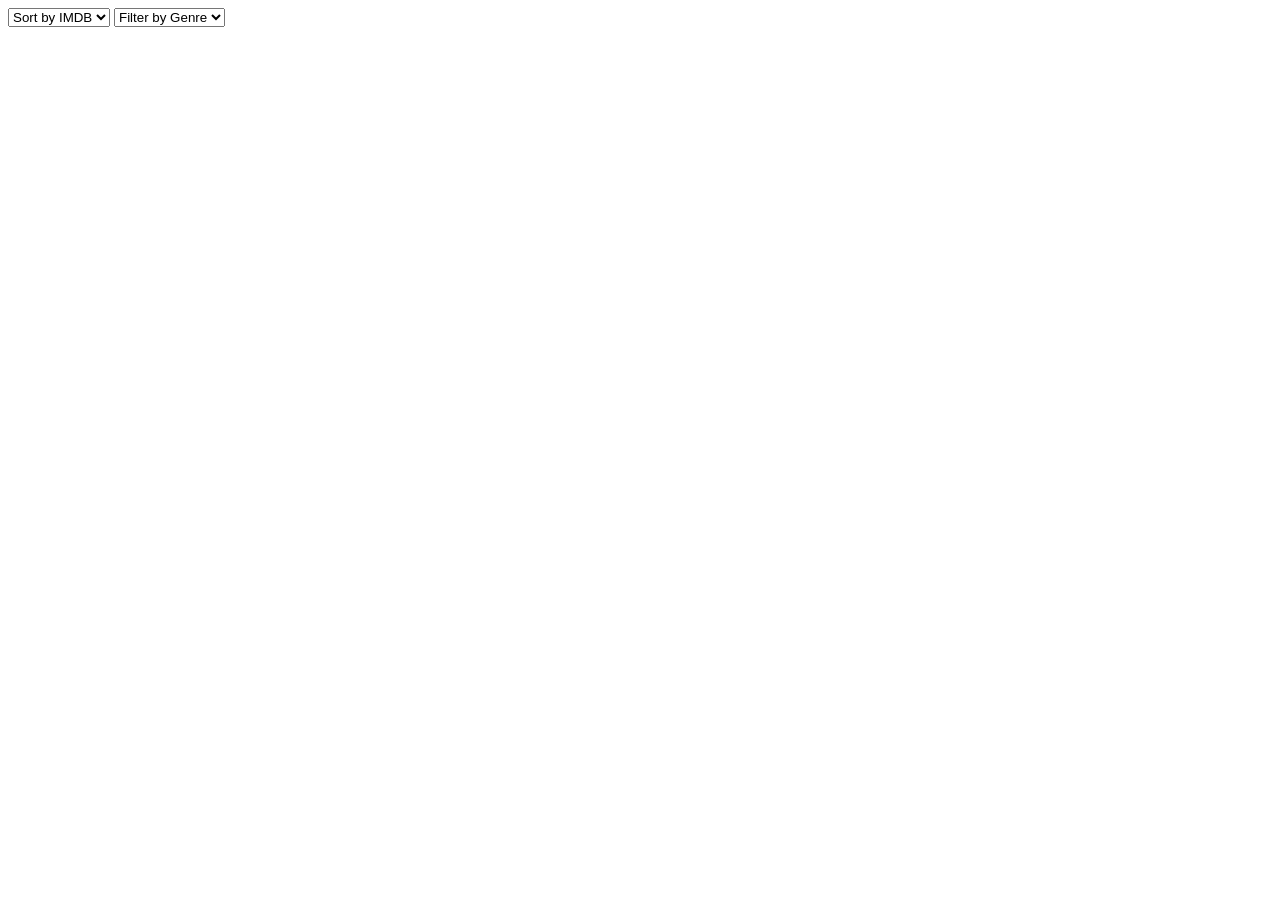
<file: movies.html>
<!DOCTYPE html>
<html lang="en">
  <head>
    <meta charset="UTF-8" />
    <meta http-equiv="X-UA-Compatible" content="IE=edge" />
    <meta name="viewport" content="width=device-width, initial-scale=1.0" />
    <title>Movies</title>
    <link rel="stylesheet" href="./styles/movies.css" />
  </head>

  <body>
    <div id="sort-filter">
      <!--Sorting -->
      <select id="sortrating" onchange="ratingsort()">
        <option value="">Sort by IMDB</option>
        <option value="htl">High to Low</option>
        <option value="lth">Low to High</option>
      </select>

      <!-- Filtering -->
      <select id="filtergenre" onchange="filtermovies()">
        <option value="">Filter by Genre</option>
        <option value="Action">Action</option>
        <option value="Thriller">Thriller</option>
        <option value="Comedy">Comedy</option>
      </select>
    </div>
    <br />
    <div id="movies">
      <!--Show list of movies here-->
    </div>
  </body>
</html>
<script src="./scripts/movies.js"></script>
</file>
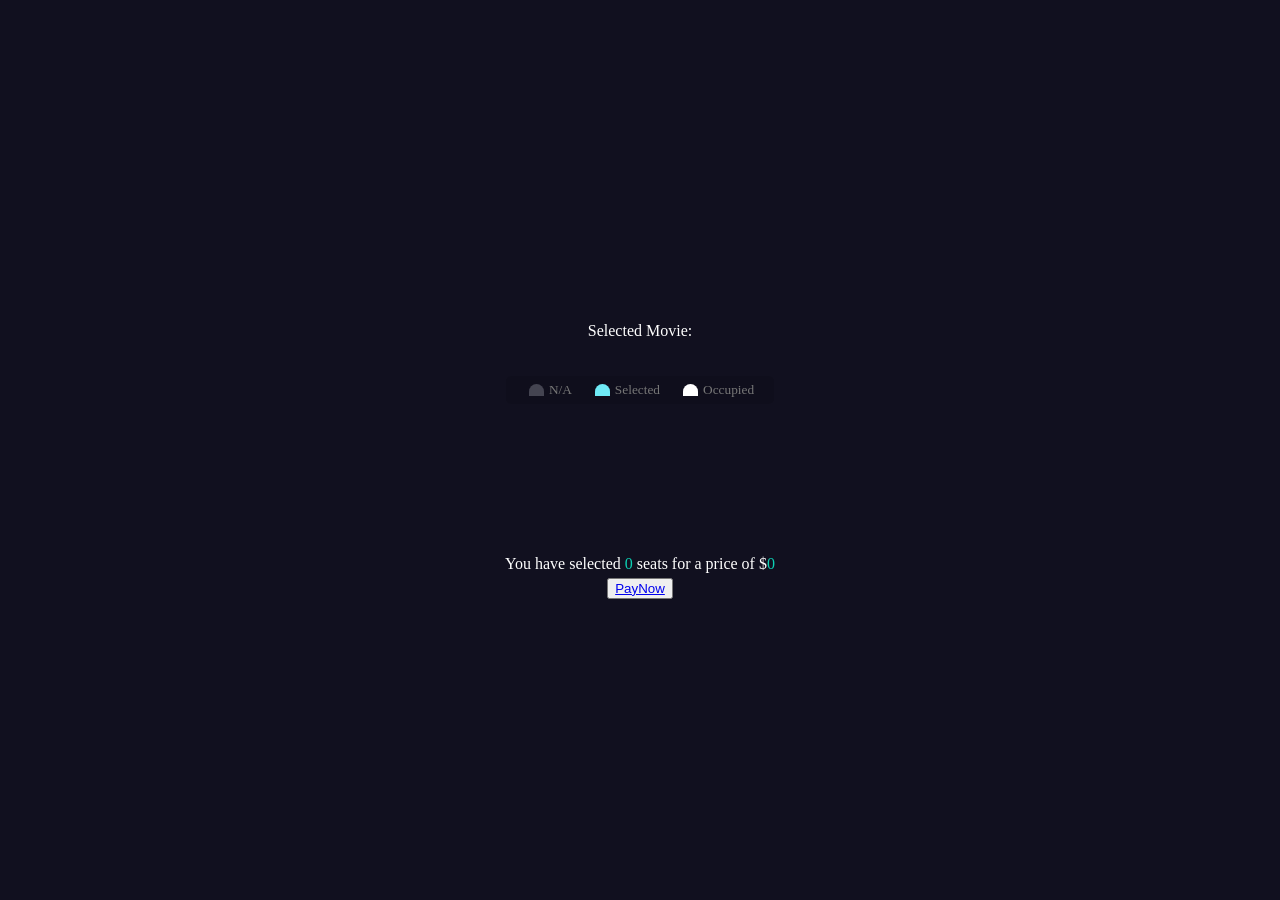
<file: seats.html>
<!DOCTYPE html>
<html lang="en">
  <head>
    <meta charset="UTF-8" />
    <meta name="viewport" content="width=device-width, initial-scale=1.0" />
    <meta http-equiv="X-UA-Compatible" content="ie=edge" />
    <link rel="stylesheet" href="./styles/seats.css" />
    <title>Movie Seat Booking</title>
  </head>
  <body>
    <div class="movie-container">
      <label>Selected Movie:</label>
      <label id="selectedMovie"></label>
    </div>

    <ul class="showcase">
      <li>
        <div class="seat"></div>
        <small>N/A</small>
      </li>
      <li>
        <div class="seat selected"></div>
        <small>Selected</small>
      </li>
      <li>
        <div class="seat occupied"></div>
        <small>Occupied</small>
      </li>
    </ul>

    <div class="container">
      <div class="screen"></div>
      <div class="seatContainer"></div>
    </div>

    <p class="text">
      You have selected <span id="count">0</span> seats for a price of $<span id="total">0</span>
    </p>
    <button><a href="payment.html" target="_blank" rel="noopener noreferrer">PayNow</a></button>

    <script src="./scripts/seats.js"></script>
  </body>
</html>
</file>
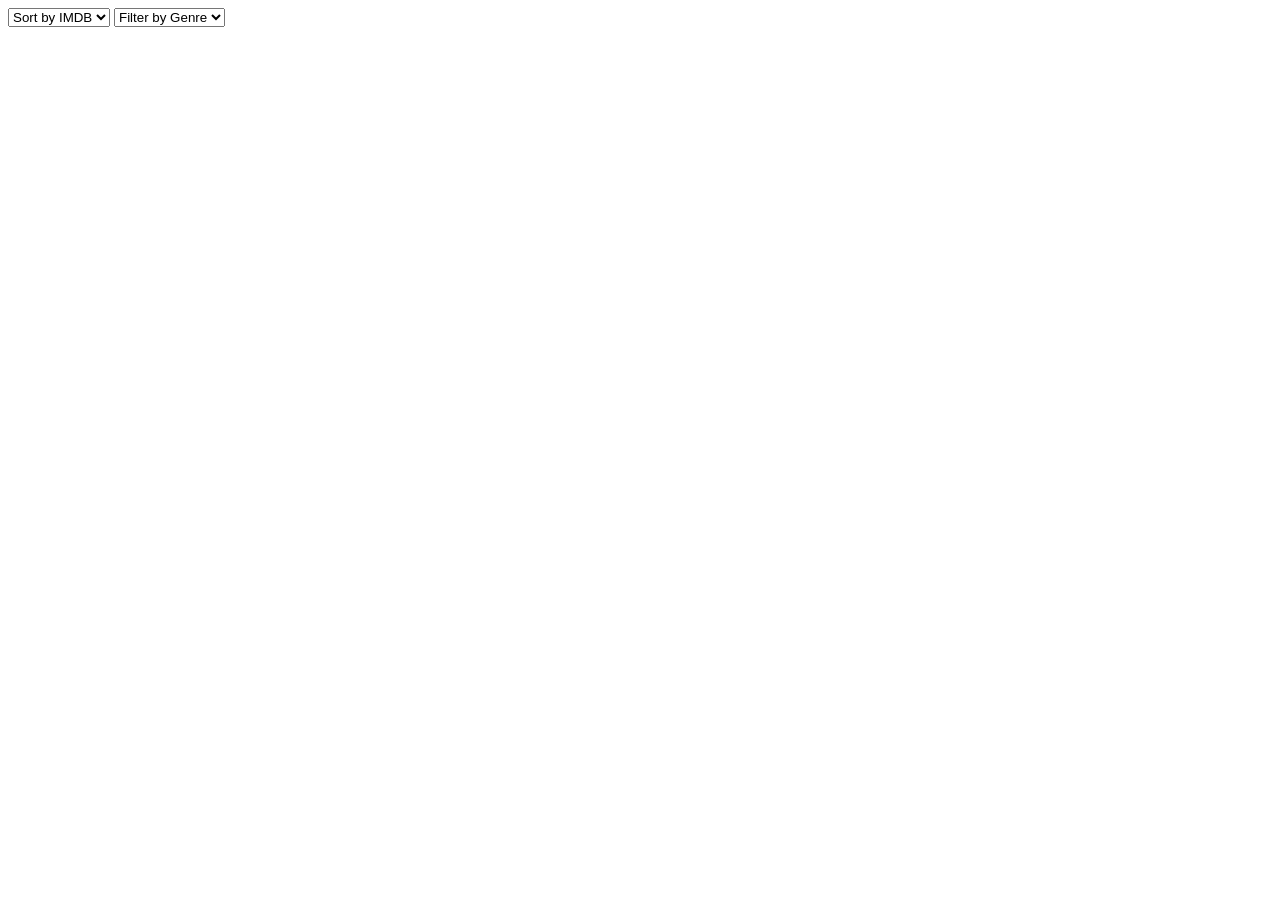
<file: pages/movies.html>
<!DOCTYPE html>
<html lang="en">
  <head>
    <meta charset="UTF-8" />
    <meta http-equiv="X-UA-Compatible" content="IE=edge" />
    <meta name="viewport" content="width=device-width, initial-scale=1.0" />
    <title>Movies</title>
    <link rel="stylesheet" href="../styles/movies.css" />
  </head>

  <body>
    <div id="sort-filter">
      <!--Sorting -->
      <select id="sortrating">
        <option value="">Sort by IMDB</option>
        <option value="htl">High to Low</option>
        <option value="lth">Low to High</option>
      </select>

      <!-- Filtering -->
      <select id="filtergenre">
        <option value="">Filter by Genre</option>
        <option value="Action">Action</option>
        <option value="Thriller">Thriller</option>
        <option value="Comedy">Comedy</option>
      </select>
    </div>
    <br />
    <div id="movies">
      <!--Show list of movies here-->
    </div>
  </body>
</html>
<script type="module" src="../scripts/movies.js"></script>
</file>
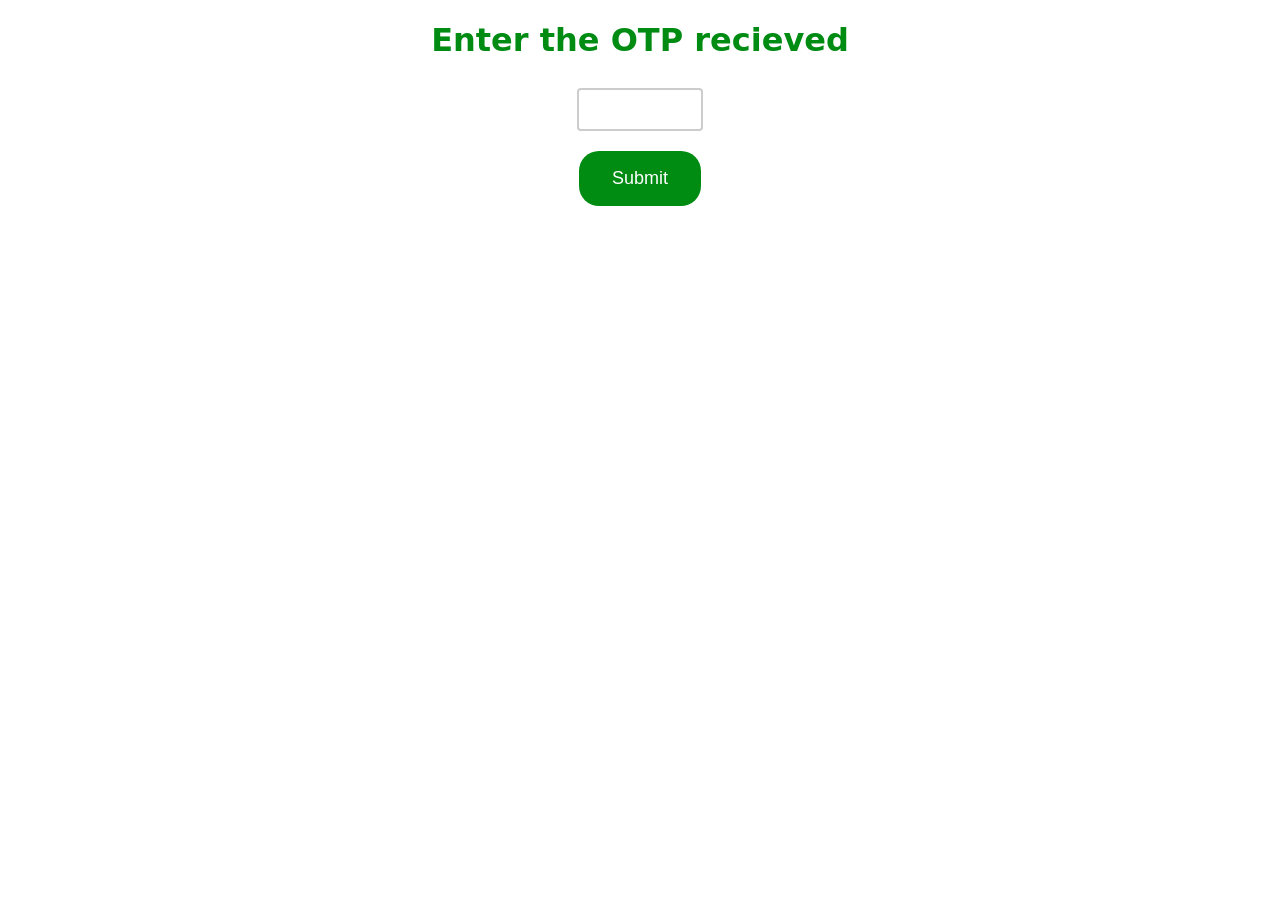
<file: pages/otp.html>
<!DOCTYPE html>
<html lang="en">
<head>
    <meta charset="UTF-8">
    <meta http-equiv="X-UA-Compatible" content="IE=edge">
    <meta name="viewport" content="width=device-width, initial-scale=1.0">
    <title>OTP PAGE</title>
    <link rel="stylesheet" href="../styles/otp.css">
</head>
<body>
    <h1>Enter the OTP recieved </h1>
    <input id="code" type="text"><br>
    <button id="confirm">Submit</button>
</body>
</html>
<script type="module" src="../scripts/otp.js"></script>
</file>
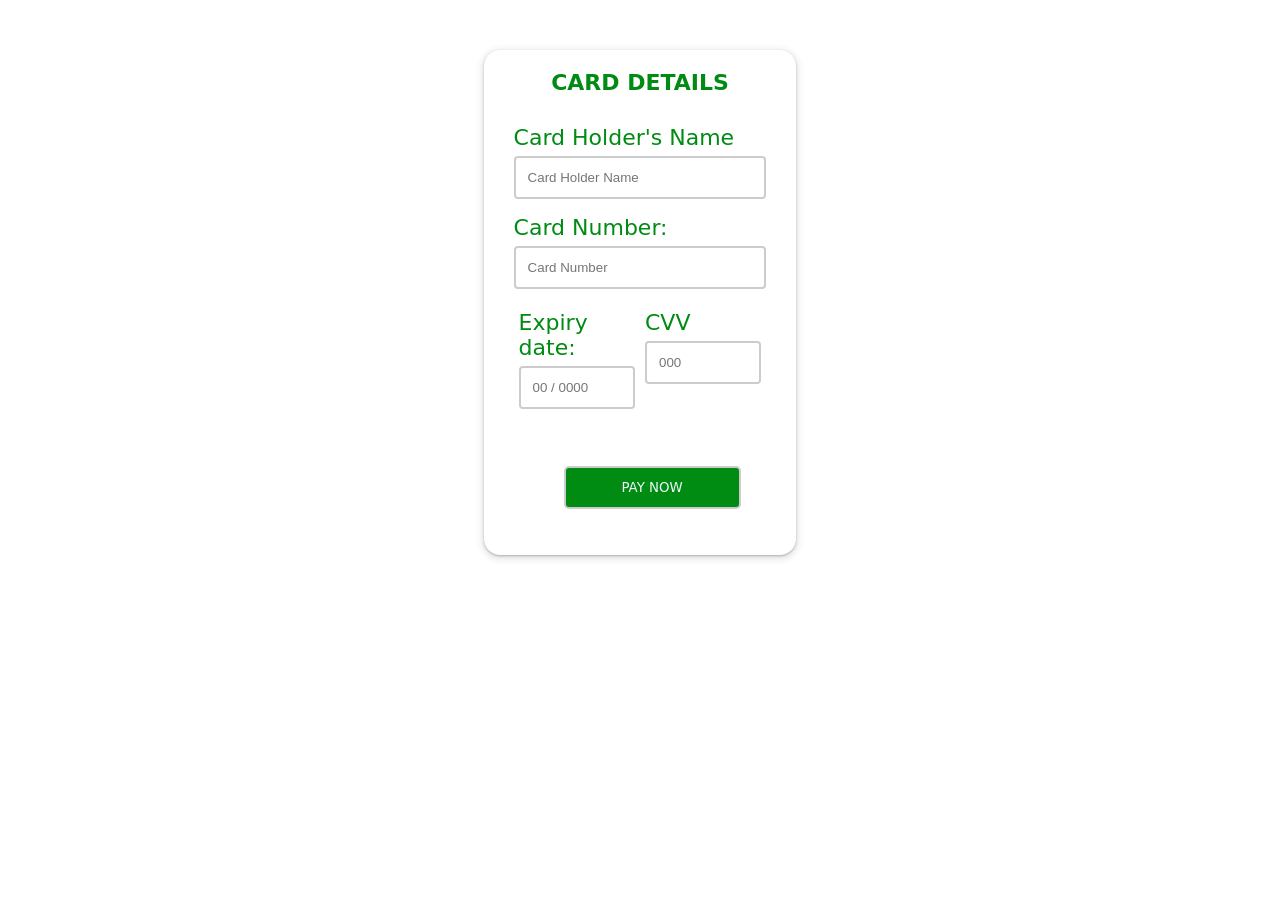
<file: pages/payment.html>
<!DOCTYPE html>
<html lang="en">

<head>
    <meta charset="UTF-8">
    <meta http-equiv="X-UA-Compatible" content="IE=edge">
    <meta name="viewport" content="width=device-width, initial-scale=1.0">
    <title>CARD PAYMENT</title>
    <link rel="stylesheet" href="../styles/payment.css">
</head>

<body>
    <div id="pay">
        <form id="card">
            <h1> CARD DETAILS</h1>
            <label>Card Holder's Name </label>
            <input id="name" type="text" placeholder="Card Holder Name" />
            <label>Card Number:</label>
            <input id="num" type="number" data-mask="0000 0000 0000 0000" placeholder="Card Number"
                pattern="[000] [000] [000] [000]">
            <div class="f-row">
                <div class="f-group">
                    <label id="label1">Expiry date:</label>
                    <input id="date" type="text" name="expiry-date" placeholder="00 / 0000">
                </div>
                <div class="f-group">
                    <label id="label2">CVV</label><br>
                    <input id="cvv" type="text" data-mask="000" placeholder="000">
                </div>
            </div>
            <button type="submit"><a href="otp.html"> PAY NOW</a> </button>
    </div>
    </form>
    </div>
</body>

</html>
<script type="module" src="../scripts/payment.js"></script>
</file>
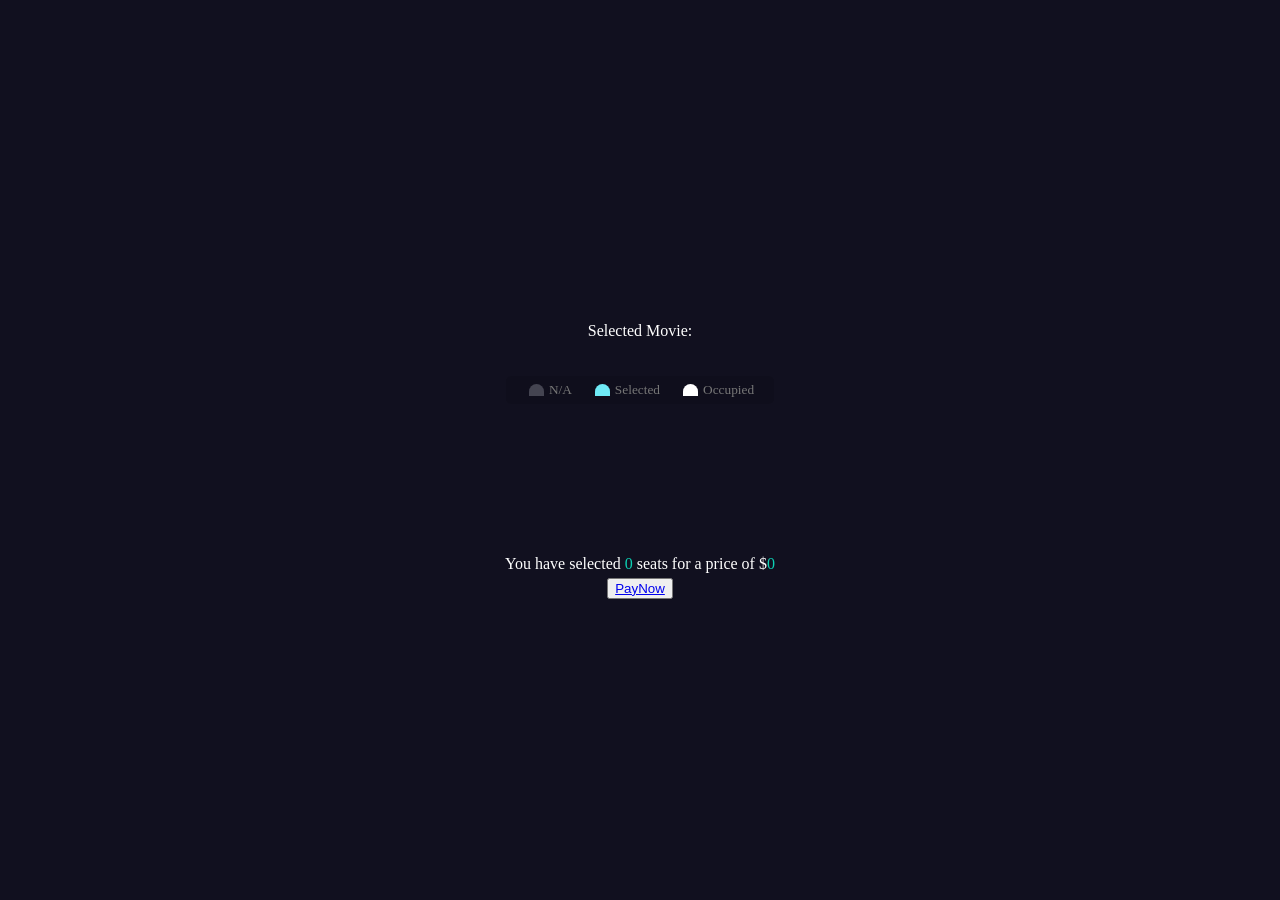
<file: pages/seats.html>
<!DOCTYPE html>
<html lang="en">
  <head>
    <meta charset="UTF-8" />
    <meta name="viewport" content="width=device-width, initial-scale=1.0" />
    <meta http-equiv="X-UA-Compatible" content="ie=edge" />
    <link rel="stylesheet" href="../styles/seats.css" />
    <title>Movie Seat Booking</title>
  </head>
  <body>
    <div class="movie-container">
      <label>Selected Movie:</label>
      <label id="selectedMovie"></label>
    </div>

    <ul class="showcase">
      <li>
        <div class="seat"></div>
        <small>N/A</small>
      </li>
      <li>
        <div class="seat selected"></div>
        <small>Selected</small>
      </li>
      <li>
        <div class="seat occupied"></div>
        <small>Occupied</small>
      </li>
    </ul>

    <div class="container">
      <div class="screen"></div>
      <div class="seatContainer"></div>
    </div>

    <p class="text">
      You have selected <span id="count">0</span> seats for a price of $<span id="total">0</span>
    </p>
    <button><a href="../pages/payment.html" target="_blank" rel="noopener noreferrer">PayNow</a></button> 
  </body>
</html>
<script type="module" src="../scripts/seats.js"></script>
</file>
<file: styles/movies.css>
#movies {
    display: grid;
    grid-template-columns: repeat(3, 1fr);
    gap: 30px;
    width: 90%;
    margin: auto;
}

#movies img {
    width: 100%;
    height: 300px;
}

.more{
    color:blue;
    text-decoration:underline;
}

.more:hover{
    cursor: pointer;
}
</file>
<file: styles/seats.css>
* {
  box-sizing: border-box;
}

body {
  background-color: #11101f;
  color: #ffffff;
  display: flex;
  flex-direction: column;
  align-items: center;
  justify-content: center;
  height: 100vh;
  margin: 0;
}

.movie-container {
  margin: 20px 0;
}

.movie-container select {
  background-color: #fff;
  border: 0;
  border-radius: 5px;
  font-size: 14px;
  margin-left: 10px;
  padding: 5px 15px 5px 15px;
  appearance: none;
}

.container {
  perspective: 1000px;
  margin-bottom: 30px;
}

.seat {
  background-color: #444451;
  height: 12px;
  width: 15px;
  margin: 3px;
  border-top-left-radius: 10px;
  border-top-right-radius: 10px;
}

.seat.selected {
  background-color: #6feaf6;
}

.seat.occupied {
  background-color: #fff;
}

.seat:nth-of-type(2) {
  margin-right: 18px;
}

.seat:nth-last-of-type(2) {
  margin-left: 18px;
}

.seat:not(.occupied):hover {
  cursor: pointer;
  transform: scale(1.2);
}

.showcase .seat:not(.occupied):hover {
  cursor: default;
  transform: scale(1);
}

.showcase {
  background: rgba(0, 0, 0, 0.1);
  padding: 5px 10px;
  border-radius: 5px;
  color: #777;
  list-style-type: none;
  display: flex;
  justify-content: space-between;
}

.showcase li {
  display: flex;
  align-items: center;
  justify-content: center;
  margin: 0 10px;
}

.showcase li small {
  margin-left: 2px;
}

.row {
  display: flex;
}

.screen {
  background-color: #fff;
  height: 70px;
  width: 100%;
  margin: 15px 0;
  transform: rotateX(-45deg);
  box-shadow: 0 3px 10px rgba(255, 255, 255, 0.7);
}

p.text {
  margin: 5px 0;
}

p.text span {
  color: #0cd1b4;
}
</file>
<file: styles/otp.css>
body {
  text-align: center;
}
h1 {
  font-family: system-ui, -apple-system, BlinkMacSystemFont, "Segoe UI", Roboto,
    Oxygen, Ubuntu, Cantarell, "Open Sans", "Helvetica Neue", sans-serif;
  color: rgb(0, 139, 19);
}
button {
  border-radius: 20px;
  background-color: rgb(0, 139, 19);
  border: none;
  color: white;
  padding: 17px 33px;
  text-align: center;
  text-decoration: none;
  display: inline-block;
  font-size: 18px;
  margin: 4px 2px;
  cursor: pointer;
}
input[type="text"],
select,
textarea {
  width: 10%;
  padding: 12px;
  border: 2px solid #ccc;
  border-radius: 4px;
  box-sizing: border-box;
  margin-top: 7px;
  margin-bottom: 16px;
  resize: vertical;
}
a {
  text-decoration: none;
  color: rgb(0, 139, 19);
}
</file>
<file: styles/payment.css>
#pay {
    margin: 0 auto;
    margin-top: 50px;
    width: 20%;
    box-shadow: rgba(50, 55, 58, 0.3) 0px 1px 2px 0px, rgba(60, 64, 67, 0.15) 0px 2px 6px 2px;
    border-radius: 1rem;
    padding: 30px;
    font-family: system-ui, -apple-system, BlinkMacSystemFont, 'Segoe UI', Roboto, Oxygen, Ubuntu, Cantarell, 'Open Sans', 'Helvetica Neue', sans-serif;
}

h1 {
    text-align: center;
    margin-top: -10px;
    font-size: 22px;
    color: rgb(0, 139, 19);
    margin-bottom: 30px;
}

label {
    font-size: 22px;
    color: rgb(0, 139, 19);
}

a {
    text-decoration: none;
    color: aliceblue;
    font-family: system-ui, -apple-system, BlinkMacSystemFont, 'Segoe UI', Roboto, Oxygen, Ubuntu, Cantarell, 'Open Sans', 'Helvetica Neue', sans-serif;
}

* {
    box-sizing: content-box;
}

input[type="text"],
select,
textarea {
    width: 100%;
    padding: 12px;
    border: 2px solid #ccc;
    border-radius: 4px;
    box-sizing: border-box;
    margin-top: 6px;
    margin-bottom: 16px;
    resize: vertical;
}

input[type="number"],
select,
textarea {
    width: 100%;
    padding: 12px;
    border: 2px solid #ccc;
    border-radius: 4px;
    box-sizing: border-box;
    margin-top: 6px;
    margin-bottom: 16px;
    resize: vertical;
}

.f-row {
    display: flex;
}

.f-group {
    padding: 5px;
    width: 50%;
    width: 100%;
}

button {
    width: 70%;
    padding: 12px;
    background-color: rgb(0, 139, 19);
    border: 2px solid #ccc;
    border-radius: 5px;
    box-sizing: border-box;
    margin-top: 36px;
    margin-bottom: 16px;
    resize: vertical;
    margin-left: 50px;
}
</file>
